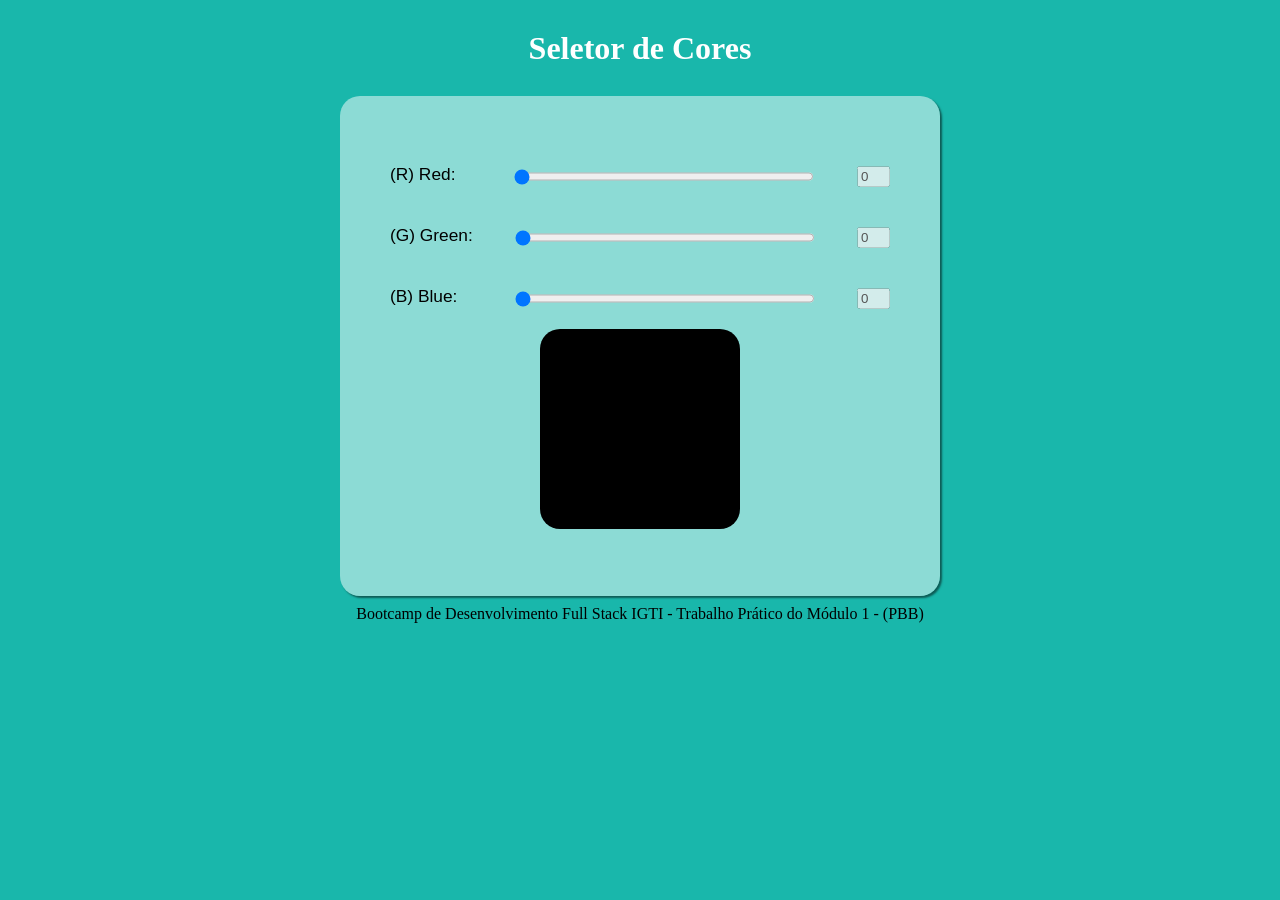
<file: Trabalho_Pratico_Mod1/index.html>
<!DOCTYPE html>
<html lang="en">

<head>
  <meta charset="UTF-8">
  <meta name="viewport" content="width=device-width, initial-scale=1.0">
  <link rel="stylesheet" href="reset.css">
  <link rel="stylesheet" href="style.css">
  <title>Document</title>
</head>

<body>
  <header>
    <h1>Seletor de Cores</h1>
  </header>
  <main>
    <section class="principal">
      <form action="">

        <div class="campoRed">
          <label for="Red">(R) Red:</label>
          <input type="range" name="rangeRed" id="rangeRed" min="0" max="255" step="1" value="0">
          <input type="text" name="textRed" id="textRed" disabled size="2">
        </div>
        <div class="campoGreen">
          <label for="Green">(G) Green:</label>
          <input type="range" name="rangeGreen" id="rangeGreen" min="0" max="255" step="1" value="0">
          <input type="text" name="textGreen" id="textGreen" disabled size="2">
        </div>
        <div class="campoBlue">
          <label for="Blue">(B) Blue:</label>
          <input type="range" name="rangeBlue" id="rangeBlue" min="0" max="255" step="1" value="0">
          <input type="text" name="textBlue" id="textBlue" disabled size="2">
        </div>

      </form>
      <div id="hex"></div>
      <div id="resBoxColor"></div>
    </section>
  </main>
  <footer>
    <p>Bootcamp de Desenvolvimento Full Stack IGTI - Trabalho Prático do Módulo 1 - (PBB)</p>
  </footer>

  <script src="script.js"></script>
</body>

</html>
</file>
<file: Trabalho_Pratico_Mod1/style.css>
body {
  background-color: #19B7AB;
}

h1 {
  text-align: center;
  font-size: 2em;
  margin: 1em 0 1em;
  font-weight: bold;
  color: white;
}

.principal {
  width: 600px;
  height: 500px;
  background: rgba(255, 255, 255, 0.5);
  margin: auto;
  border-radius: 20px;
  box-shadow: 2px 2px 2px rgba(0, 0, 0, .5);
  font-family: sans-serif;
  font-weight: normal;
  font-size: 13pt;
}

form {
  padding-top: 50px;
}

.campoRed,
.campoGreen,
.campoBlue {
  width: 500px;
  margin: auto;
  display: flex;
  place-content: space-between;
  padding: 20px;
}

#rangeRed,
#rangeGreen,
#rangeBlue {
  width: 300px;
}

#rangeRed,
#rangeBlue {
  margin-left: 18px;
}



footer {
  text-align: center;
  margin-top: 10px;
}

#resBoxColor {
  width: 200px;
  height: 200px;
  margin: auto;
  border-radius: 20px;
  background: rgb(0, 0, 0);
}
</file>
